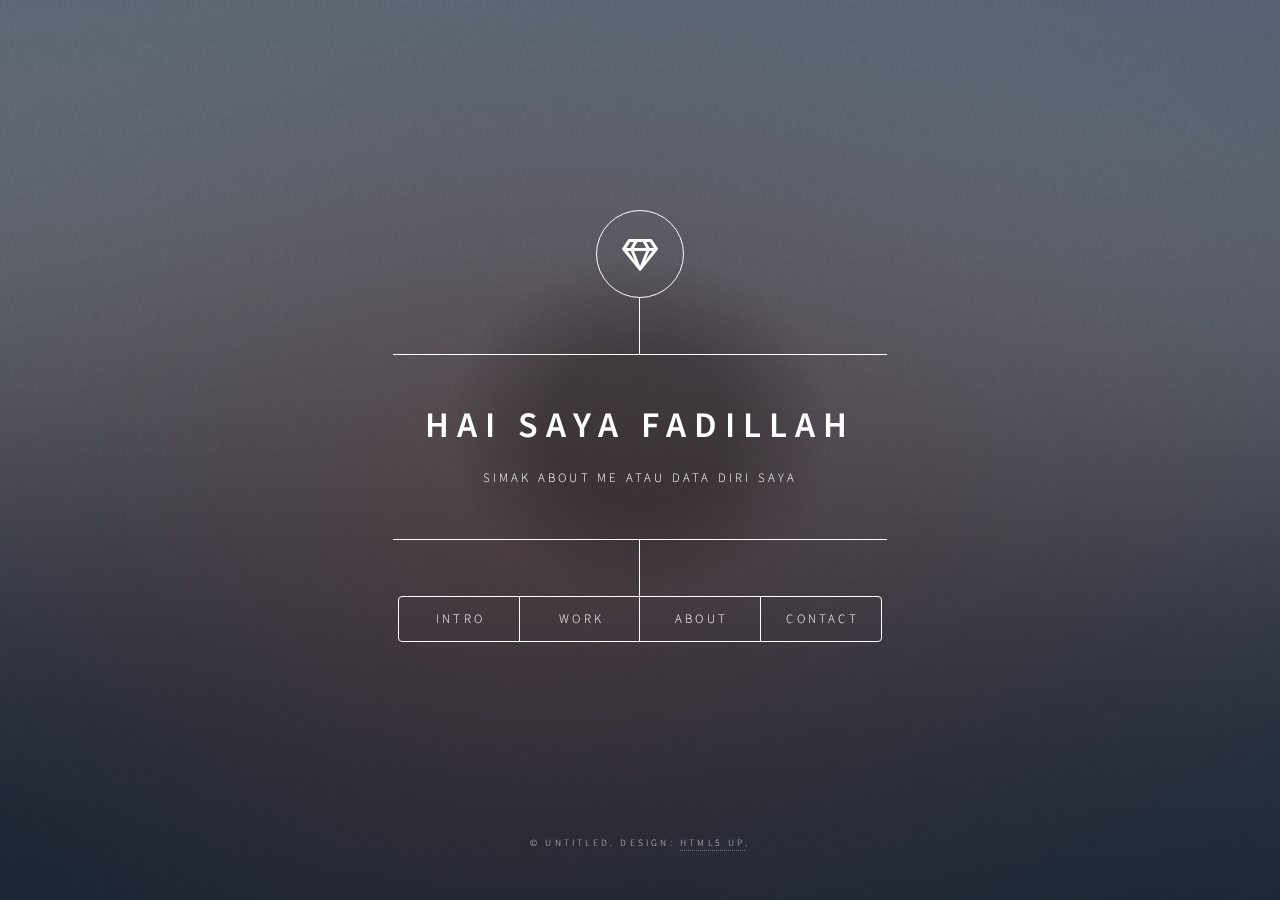
<file: index.html>
<!DOCTYPE HTML>
<!--
	Dimension by HTML5 UP
	html5up.net | @ajlkn
	Free for personal and commercial use under the CCA 3.0 license (html5up.net/license)
-->
<html>
	<head>
		<title>Layout Sederhana</title>
		<meta charset="utf-8" />
		<meta name="viewport" content="width=device-width, initial-scale=1, user-scalable=no" />
		<link rel="stylesheet" href="assets/css/main.css" />
		<noscript><link rel="stylesheet" href="assets/css/noscript.css" /></noscript>
	</head>
	<body class="is-preload">

		<!-- Wrapper -->
			<div id="wrapper">

				<!-- Header -->
					<header id="header">
						<div class="logo">
							<span class="icon fa-gem"></span>
						</div>
						<div class="content">
							<div class="inner">
								<h1>Hai Saya Fadillah</h1>
								<p>Simak About Me atau Data Diri Saya</p>
							</div>
						</div>
						<nav>
							<ul>
								<li><a href="#intro">Intro</a></li>
								<li><a href="#work">Work</a></li>
								<li><a href="#about">About</a></li>
								<li><a href="#contact">Contact</a></li>
								<!--<li><a href="#elements">Elements</a></li>-->
							</ul>
						</nav>
					</header>

				<!-- Main -->
					<div id="main">

						<!-- Intro -->
							<article id="intro">
								<h2 class="major">Intro</h2>
								<span class="image main"><img src="images/about.jpg" alt="" /></span>
								<p >About Me Layanan Untuk Membuat Halaman Profil Secara Online | Dailysocial. Layanan online seperti jejaring sosial, layanan penyimpan foto, blog dan berbagai layanan lain salah satunya fungsinya bisa digunakan untuk menyimpan data pribadi atau sebagai sarana online presence dan berjejaring.
									namun biasanya berbagai layanan ini terpisah-pisah menjadi layanan yang berdiri sendiri. Di dunia internet telah ada beberapa layanan untuk menyatukan semua alamat online yang dimiliki oleh pengguna pada satu tempat, semacam aggregator atau kartu nama online. Salah satu layanan yang pernah dibahas di DailySocial adalah layanan Flavors.me, yang secara sederhana bisa dikatakan sebagai aggregator yang memberikan layanan untuk mengumpulkan berbagai akun yang dipunyai oleh pengguna, mulai dari blog sampai jejaring sosial dan menyatukannnya di satu tempat. Flavors.me juga menyediakan fasilitas, di mana pengguna bisa menambahkan sentuhan artistik, baik berupa foto atau desain lain, tanpa harus memiliki atau membangun web sendiri.
									Kini bertambah lagi layanan yang hampir mirip dengan Flavors.me namun dengan beberapa fasilitas pembeda yang dimilikinya, layanan itu adalah About.me. Saat ini layanan About.me masih bersifat private beta, tetapi kemarin saya telah mendapatkan undangan untuk mencoba layanan ini (terima kasih untuk artikel TheNextWeb), dan ingin membagi pengalaman awal saya dalam menggunakan layanan About.me. Seperti pada layanan Flavors.me, di About.me Anda bisa membuat halaman pribadi semacam kartu nama online di mana Anda bisa mencantumkan berbagai layanan online yang Anda miliki seperti blog, jejaring sosial atau URL dan RSS dalam satu tempat, yang memudahkan orang lain mengenal atau melakukan kontan dengan Anda. Untuk mulai menggunakan About.me, setelah melakukan pendaftaran dan menentukan nama akun Anda, langkah pertama yang bisa dipilih adalah menyiapkan background dari tampilan halaman About.me, ada beberapa pilihan yang telah disediakan atau Anda juga bisa mengunggah pilihan gambar Anda sendiri dengan format JPG, GIF dan PNG dengan ukuran maksimum 5MB. Jika Anda menyukai tampilan polos dan minimalis, pilihan tanpa backround juga tersedia.<p>		
								
							</article>

						<!-- Work -->
							<article id="work">
								<h2 class="major">Work</h2>
								<span class="image main"><img src="images/kerja.jpg" alt="" /></span>
								<h1>Apa itu Pengalaman Kerja</h1>
								<p>Pengalaman kerja adalah suatu kemampuan, pengetahuan dan keterampilan seorang yang diperoleh melalui rentang waktu atau masa kerja yang telah ditempuh untuk pekerjaan tertentu melalui tindakan, reaksi, kecekatan dan berbagai percobaan yang telah dilakukan. Semakin luas pengalaman kerja seseorang, maka semakin terampil seseorang dalam melakukan pekerjaan dan semakin sempurna pula pola berpikir dan sikap dalam bertindak untuk mencapai tujuan yang telah ditetapkan</p>
								<p>Pengalaman kerja menunjukan kemampuan pekerjaan yang pernah dilakukan seseorang dan memberikan peluang yang besar bagi seseorang untuk melakukan pekerjaan yang lebih baik. Banyaknya pengalaman kerja yang dimiliki seseorang pekerja maka orang tersebut akan lebih menguasai pekerjaannya, sehingga dapat menyelesaikan pekerjaannya dengan benar. Hal ini berarti orang tersebut mempunyai efektivitas kerja yang baik. Selain itu, pengalaman kerja akan ikut mematangkan seseorang dalam menghadapi tugas-tugas manajerial yang akan dijalankannya.</p>
							    <p>Setiap pengalaman kerja yang diperoleh seseorang, akan membantunya memberikan keterampilan dan pengetahuan khusus sesuai dengan pekerjaan yang digelutinya. Seseorang yang melakukan jenis pekerjaan tertentu secara berulang-ulang dalam jangka waktu yang cukup lama akan menjadikan dirinya cukup terampil dalam pekerjaan tersebut. Pengalaman merupakan faktor yang penting dalam perkembangan suatu usaha, terutama pekerjaan yang membutuhkan keahlian, kecakapan dan inisiatif dalam berkreasi, sehingga menghasilkan produk yang lebih baik dilihat dari segi kuantitas maupun kualitas.</p>
							</article>

						<!-- About -->
							<article id="about">
								<h2 class="major">About Me</h2>
								<span class="image main"><img src="images/dila.jpg.jpg" alt="" /></span>
								<p>Nama saya Siti Fadillah Rauf dan sering dipanggil Dila. 
								Saya lahir di Gorontalo tepatnya di Limboto tanggal 12 Desember 1999 sebagai anak pertama dari tiga bersaudara.</p>
								Saat ini, saya tinggal bersama orang tua dan kedua adik saya di Cikarang Selatan.
								<p>Ayah saya bernama Nanang Rauf, seorang pekerja di salah satu pabrik yang ada di Cikarang Selatan. dan ibu saya bernama Maryam Abdullah seorang IRT</p>
								<p>Orang Tua saya sudah merantau sejak 2016. Kemudian saya datang ke Cikarang tahun 2018 dengan tujuan untuk melanjutkan Pendidikan.  Sekarang saya kuliah di kampus Universitas Pelita Bangsa, Fakultas Teknik Informatika sudah sampai semester 4.</p>
							</article>

						<!-- Contact -->
							<article id="contact">
								<h2 class="major">Contact</h2>
								<form method="post" action="#">
									<div class="fields">
										<div class="field half">
											<label for="name">Name</label>
											<input type="text" name="name" id="name" />
										</div>
										<div class="field half">
											<label for="email">Email</label>
											<input type="text" name="email" id="email" />
										</div>
										<div class="field">
											<label for="message">Message</label>
											<textarea name="message" id="message" rows="4"></textarea>
										</div>
									</div>
									<ul class="actions">
										<li><input type="submit" value="Send Message" class="primary" /></li>
										<li><input type="reset" value="Reset" /></li>
									</ul>
								</form>
								<ul class="icons">
									<li><a href="#" class="icon brands fa-twitter"><span class="label">Twitter</span></a></li>
									<li><a href="#" class="icon brands fa-facebook-f"><span class="label">Facebook</span></a></li>
									<li><a href="#" class="icon brands fa-instagram"><span class="label">Instagram</span></a></li>
									<li><a href="#" class="icon brands fa-github"><span class="label">GitHub</span></a></li>
								</ul>
							</article>

						<!-- Elements -->
							<article id="elements">
								<h2 class="major">Elements</h2>

								<section>
									<h3 class="major">Text</h3>
									<p>This is <b>bold</b> and this is <strong>strong</strong>. This is <i>italic</i> and this is <em>emphasized</em>.
									This is <sup>superscript</sup> text and this is <sub>subscript</sub> text.
									This is <u>underlined</u> and this is code: <code>for (;;) { ... }</code>. Finally, <a href="#">this is a link</a>.</p>
									<hr />
									<h2>Heading Level 2</h2>
									<h3>Heading Level 3</h3>
									<h4>Heading Level 4</h4>
									<h5>Heading Level 5</h5>
									<h6>Heading Level 6</h6>
									<hr />
									<h4>Blockquote</h4>
									<blockquote>Fringilla nisl. Donec accumsan interdum nisi, quis tincidunt felis sagittis eget tempus euismod. Vestibulum ante ipsum primis in faucibus vestibulum. Blandit adipiscing eu felis iaculis volutpat ac adipiscing accumsan faucibus. Vestibulum ante ipsum primis in faucibus lorem ipsum dolor sit amet nullam adipiscing eu felis.</blockquote>
									<h4>Preformatted</h4>
									<pre><code>i = 0;

while (!deck.isInOrder()) {
    print 'Iteration ' + i;
    deck.shuffle();
    i++;
}

print 'It took ' + i + ' iterations to sort the deck.';</code></pre>
								</section>

								<section>
									<h3 class="major">Lists</h3>

									<h4>Unordered</h4>
									<ul>
										<li>Dolor pulvinar etiam.</li>
										<li>Sagittis adipiscing.</li>
										<li>Felis enim feugiat.</li>
									</ul>

									<h4>Alternate</h4>
									<ul class="alt">
										<li>Dolor pulvinar etiam.</li>
										<li>Sagittis adipiscing.</li>
										<li>Felis enim feugiat.</li>
									</ul>

									<h4>Ordered</h4>
									<ol>
										<li>Dolor pulvinar etiam.</li>
										<li>Etiam vel felis viverra.</li>
										<li>Felis enim feugiat.</li>
										<li>Dolor pulvinar etiam.</li>
										<li>Etiam vel felis lorem.</li>
										<li>Felis enim et feugiat.</li>
									</ol>
									<h4>Icons</h4>
									<ul class="icons">
										<li><a href="#" class="icon brands fa-twitter"><span class="label">Twitter</span></a></li>
										<li><a href="#" class="icon brands fa-facebook-f"><span class="label">Facebook</span></a></li>
										<li><a href="#" class="icon brands fa-instagram"><span class="label">Instagram</span></a></li>
										<li><a href="#" class="icon brands fa-github"><span class="label">Github</span></a></li>
									</ul>

									<h4>Actions</h4>
									<ul class="actions">
										<li><a href="#" class="button primary">Default</a></li>
										<li><a href="#" class="button">Default</a></li>
									</ul>
									<ul class="actions stacked">
										<li><a href="#" class="button primary">Default</a></li>
										<li><a href="#" class="button">Default</a></li>
									</ul>
								</section>

								<section>
									<h3 class="major">Table</h3>
									<h4>Default</h4>
									<div class="table-wrapper">
										<table>
											<thead>
												<tr>
													<th>Name</th>
													<th>Description</th>
													<th>Price</th>
												</tr>
											</thead>
											<tbody>
												<tr>
													<td>Item One</td>
													<td>Ante turpis integer aliquet porttitor.</td>
													<td>29.99</td>
												</tr>
												<tr>
													<td>Item Two</td>
													<td>Vis ac commodo adipiscing arcu aliquet.</td>
													<td>19.99</td>
												</tr>
												<tr>
													<td>Item Three</td>
													<td> Morbi faucibus arcu accumsan lorem.</td>
													<td>29.99</td>
												</tr>
												<tr>
													<td>Item Four</td>
													<td>Vitae integer tempus condimentum.</td>
													<td>19.99</td>
												</tr>
												<tr>
													<td>Item Five</td>
													<td>Ante turpis integer aliquet porttitor.</td>
													<td>29.99</td>
												</tr>
											</tbody>
											<tfoot>
												<tr>
													<td colspan="2"></td>
													<td>100.00</td>
												</tr>
											</tfoot>
										</table>
									</div>

									<h4>Alternate</h4>
									<div class="table-wrapper">
										<table class="alt">
											<thead>
												<tr>
													<th>Name</th>
													<th>Description</th>
													<th>Price</th>
												</tr>
											</thead>
											<tbody>
												<tr>
													<td>Item One</td>
													<td>Ante turpis integer aliquet porttitor.</td>
													<td>29.99</td>
												</tr>
												<tr>
													<td>Item Two</td>
													<td>Vis ac commodo adipiscing arcu aliquet.</td>
													<td>19.99</td>
												</tr>
												<tr>
													<td>Item Three</td>
													<td> Morbi faucibus arcu accumsan lorem.</td>
													<td>29.99</td>
												</tr>
												<tr>
													<td>Item Four</td>
													<td>Vitae integer tempus condimentum.</td>
													<td>19.99</td>
												</tr>
												<tr>
													<td>Item Five</td>
													<td>Ante turpis integer aliquet porttitor.</td>
													<td>29.99</td>
												</tr>
											</tbody>
											<tfoot>
												<tr>
													<td colspan="2"></td>
													<td>100.00</td>
												</tr>
											</tfoot>
										</table>
									</div>
								</section>

								<section>
									<h3 class="major">Buttons</h3>
									<ul class="actions">
										<li><a href="#" class="button primary">Primary</a></li>
										<li><a href="#" class="button">Default</a></li>
									</ul>
									<ul class="actions">
										<li><a href="#" class="button">Default</a></li>
										<li><a href="#" class="button small">Small</a></li>
									</ul>
									<ul class="actions">
										<li><a href="#" class="button primary icon solid fa-download">Icon</a></li>
										<li><a href="#" class="button icon solid fa-download">Icon</a></li>
									</ul>
									<ul class="actions">
										<li><span class="button primary disabled">Disabled</span></li>
										<li><span class="button disabled">Disabled</span></li>
									</ul>
								</section>

								<section>
									<h3 class="major">Form</h3>
									<form method="post" action="#">
										<div class="fields">
											<div class="field half">
												<label for="demo-name">Name</label>
												<input type="text" name="demo-name" id="demo-name" value="" placeholder="Jane Doe" />
											</div>
											<div class="field half">
												<label for="demo-email">Email</label>
												<input type="email" name="demo-email" id="demo-email" value="" placeholder="jane@untitled.tld" />
											</div>
											<div class="field">
												<label for="demo-category">Category</label>
												<select name="demo-category" id="demo-category">
													<option value="">-</option>
													<option value="1">Manufacturing</option>
													<option value="1">Shipping</option>
													<option value="1">Administration</option>
													<option value="1">Human Resources</option>
												</select>
											</div>
											<div class="field half">
												<input type="radio" id="demo-priority-low" name="demo-priority" checked>
												<label for="demo-priority-low">Low</label>
											</div>
											<div class="field half">
												<input type="radio" id="demo-priority-high" name="demo-priority">
												<label for="demo-priority-high">High</label>
											</div>
											<div class="field half">
												<input type="checkbox" id="demo-copy" name="demo-copy">
												<label for="demo-copy">Email me a copy</label>
											</div>
											<div class="field half">
												<input type="checkbox" id="demo-human" name="demo-human" checked>
												<label for="demo-human">Not a robot</label>
											</div>
											<div class="field">
												<label for="demo-message">Message</label>
												<textarea name="demo-message" id="demo-message" placeholder="Enter your message" rows="6"></textarea>
											</div>
										</div>
										<ul class="actions">
											<li><input type="submit" value="Send Message" class="primary" /></li>
											<li><input type="reset" value="Reset" /></li>
										</ul>
									</form>
								</section>

							</article>

					</div>

				<!-- Footer -->
					<footer id="footer">
						<p class="copyright">&copy; Untitled. Design: <a href="https://html5up.net">HTML5 UP</a>.</p>
					</footer>

			</div>

		<!-- BG -->
			<div id="bg"></div>

		<!-- Scripts -->
			<script src="assets/js/jquery.min.js"></script>
			<script src="assets/js/browser.min.js"></script>
			<script src="assets/js/breakpoints.min.js"></script>
			<script src="assets/js/util.js"></script>
			<script src="assets/js/main.js"></script>

	</body>
</html>
</file>
<file: assets/css/noscript.css>
/*
	Dimension by HTML5 UP
	html5up.net | @ajlkn
	Free for personal and commercial use under the CCA 3.0 license (html5up.net/license)
*/

/* BG */

	body.is-preload #bg:before {
		background-color: transparent;
	}

/* Header */

	body.is-preload #header {
		-moz-filter: none;
		-webkit-filter: none;
		-ms-filter: none;
		filter: none;
	}

		body.is-preload #header > * {
			opacity: 1;
		}

		body.is-preload #header .content .inner {
			max-height: none;
			padding: 3rem 2rem;
			opacity: 1;
		}

/* Main */

	#main article {
		opacity: 1;
		margin: 4rem 0 0 0;
	}
</file>
<file: assets/css/main.css>
@import url(fontawesome-all.min.css);
@import url("https://fonts.googleapis.com/css?family=Source+Sans+Pro:300italic,600italic,300,600");

/*
	Dimension by HTML5 UP
	html5up.net | @ajlkn
	Free for personal and commercial use under the CCA 3.0 license (html5up.net/license)
*/

html, body, div, span, applet, object,
iframe, h1, h2, h3, h4, h5, h6, p, blockquote,
pre, a, abbr, acronym, address, big, cite,
code, del, dfn, em, img, ins, kbd, q, s, samp,
small, strike, strong, sub, sup, tt, var, b,
u, i, center, dl, dt, dd, ol, ul, li, fieldset,
form, label, legend, table, caption, tbody,
tfoot, thead, tr, th, td, article, aside,
canvas, details, embed, figure, figcaption,
footer, header, hgroup, menu, nav, output, ruby,
section, summary, time, mark, audio, video {
	margin: 0;
	padding: 0;
	border: 0;
	font-size: 100%;
	font: inherit;
	vertical-align: baseline;}

article, aside, details, figcaption, figure,
footer, header, hgroup, menu, nav, section {
	display: block;}

body {
	line-height: 1;
}

ol, ul {
	list-style: none;
}

blockquote, q {
	quotes: none;
}

	blockquote:before, blockquote:after, q:before, q:after {
		content: '';
		content: none;
	}

table {
	border-collapse: collapse;
	border-spacing: 0;
}

body {
	-webkit-text-size-adjust: none;
}

mark {
	background-color: transparent;
	color: inherit;
}

input::-moz-focus-inner {
	border: 0;
	padding: 0;
}

input, select, textarea {
	-moz-appearance: none;
	-webkit-appearance: none;
	-ms-appearance: none;
	appearance: none;
}

/* Basic */

	@-ms-viewport {
		width: device-width;
	}

	@media screen and (max-width: 480px) {

		html, body {
			min-width: 320px;
		}

	}

	html {
		box-sizing: border-box;
	}

	*, *:before, *:after {
		box-sizing: inherit;
	}

	body {
		background: #1b1f22;
	}

		body.is-preload *, body.is-preload *:before, body.is-preload *:after {
			-moz-animation: none !important;
			-webkit-animation: none !important;
			-ms-animation: none !important;
			animation: none !important;
			-moz-transition: none !important;
			-webkit-transition: none !important;
			-ms-transition: none !important;
			transition: none !important;
		}

/* Type */

	html {
		font-size: 16pt;
	}

		@media screen and (max-width: 1680px) {

			html {
				font-size: 12pt;
			}

		}

		@media screen and (max-width: 736px) {

			html {
				font-size: 11pt;
			}

		}

		@media screen and (max-width: 360px) {

			html {
				font-size: 10pt;
			}

		}

	body, input, select, textarea {
		color: #ffffff;
		font-family: "Source Sans Pro", sans-serif;
		font-weight: 300;
		font-size: 1rem;
		line-height: 1.65;
	}

	a {
		-moz-transition: color 0.2s ease-in-out, background-color 0.2s ease-in-out, border-bottom-color 0.2s ease-in-out;
		-webkit-transition: color 0.2s ease-in-out, background-color 0.2s ease-in-out, border-bottom-color 0.2s ease-in-out;
		-ms-transition: color 0.2s ease-in-out, background-color 0.2s ease-in-out, border-bottom-color 0.2s ease-in-out;
		transition: color 0.2s ease-in-out, background-color 0.2s ease-in-out, border-bottom-color 0.2s ease-in-out;
		border-bottom: dotted 1px rgba(255, 255, 255, 0.5);
		text-decoration: none;
		color: inherit;
	}

		a:hover {
			border-bottom-color: transparent;
		}

	strong, b {
		color: #ffffff;
		font-weight: 600;
	}

	em, i {
		font-style: italic;
	}

	p {
		margin: 0 0 2rem 0;
	}

	h1, h2, h3, h4, h5, h6 {
		color: #ffffff;
		font-weight: 600;
		line-height: 1.5;
		margin: 0 0 1rem 0;
		text-transform: uppercase;
		letter-spacing: 0.2rem;
	}

		h1 a, h2 a, h3 a, h4 a, h5 a, h6 a {
			color: inherit;
			text-decoration: none;
		}

		h1.major, h2.major, h3.major, h4.major, h5.major, h6.major {
			border-bottom: solid 1px #ffffff;
			width: -moz-max-content;
			width: -webkit-max-content;
			width: -ms-max-content;
			width: max-content;
			padding-bottom: 0.5rem;
			margin: 0 0 2rem 0;
		}

	h1 {
		font-size: 2.25rem;
		line-height: 1.3;
		letter-spacing: 0.5rem;
	}

	h2 {
		font-size: 1.5rem;
		line-height: 1.4;
		letter-spacing: 0.5rem;
	}

	h3 {
		font-size: 1rem;
	}

	h4 {
		font-size: 0.8rem;
	}

	h5 {
		font-size: 0.7rem;
	}

	h6 {
		font-size: 0.6rem;
	}

	@media screen and (max-width: 736px) {

		h1 {
			font-size: 1.75rem;
			line-height: 1.4;
		}

		h2 {
			font-size: 1.25em;
			line-height: 1.5;
		}

	}

	sub {
		font-size: 0.8rem;
		position: relative;
		top: 0.5rem;
	}

	sup {
		font-size: 0.8rem;
		position: relative;
		top: -0.5rem;
	}

	blockquote {
		border-left: solid 4px #ffffff;
		font-style: italic;
		margin: 0 0 2rem 0;
		padding: 0.5rem 0 0.5rem 2rem;
	}

	code {
		background: rgba(255, 255, 255, 0.075);
		border-radius: 4px;
		font-family: "Courier New", monospace;
		font-size: 0.9rem;
		margin: 0 0.25rem;
		padding: 0.25rem 0.65rem;
	}

	pre {
		-webkit-overflow-scrolling: touch;
		font-family: "Courier New", monospace;
		font-size: 0.9rem;
		margin: 0 0 2rem 0;
	}

		pre code {
			display: block;
			line-height: 1.75;
			padding: 1rem 1.5rem;
			overflow-x: auto;
		}

	hr {
		border: 0;
		border-bottom: solid 1px #ffffff;
		margin: 2.75rem 0;
	}

	.align-left {
		text-align: left;
	}

	.align-center {
		text-align: center;
	}

	.align-right {
		text-align: right;
	}

/* Form */

	form {
		margin: 0 0 2rem 0;
	}

		form > :last-child {
			margin-bottom: 0;
		}

		form > .fields {
			display: -moz-flex;
			display: -webkit-flex;
			display: -ms-flex;
			display: flex;
			-moz-flex-wrap: wrap;
			-webkit-flex-wrap: wrap;
			-ms-flex-wrap: wrap;
			flex-wrap: wrap;
			width: calc(100% + 3rem);
			margin: -1.5rem 0 2rem -1.5rem;
		}

			form > .fields > .field {
				-moz-flex-grow: 0;
				-webkit-flex-grow: 0;
				-ms-flex-grow: 0;
				flex-grow: 0;
				-moz-flex-shrink: 0;
				-webkit-flex-shrink: 0;
				-ms-flex-shrink: 0;
				flex-shrink: 0;
				padding: 1.5rem 0 0 1.5rem;
				width: calc(100% - 1.5rem);
			}

				form > .fields > .field.half {
					width: calc(50% - 0.75rem);
				}

				form > .fields > .field.third {
					width: calc(100%/3 - 0.5rem);
				}

				form > .fields > .field.quarter {
					width: calc(25% - 0.375rem);
				}

		@media screen and (max-width: 480px) {

			form > .fields {
				width: calc(100% + 3rem);
				margin: -1.5rem 0 2rem -1.5rem;
			}

				form > .fields > .field {
					padding: 1.5rem 0 0 1.5rem;
					width: calc(100% - 1.5rem);
				}

					form > .fields > .field.half {
						width: calc(100% - 1.5rem);
					}

					form > .fields > .field.third {
						width: calc(100% - 1.5rem);
					}

					form > .fields > .field.quarter {
						width: calc(100% - 1.5rem);
					}

		}

	label {
		color: #ffffff;
		display: block;
		font-size: 0.8rem;
		font-weight: 300;
		letter-spacing: 0.2rem;
		line-height: 1.5;
		margin: 0 0 1rem 0;
		text-transform: uppercase;
	}

	input[type="text"],
	input[type="password"],
	input[type="email"],
	input[type="tel"],
	select,
	textarea {
		-moz-appearance: none;
		-webkit-appearance: none;
		-ms-appearance: none;
		appearance: none;
		-moz-transition: border-color 0.2s ease-in-out, box-shadow 0.2s ease-in-out, background-color 0.2s ease-in-out;
		-webkit-transition: border-color 0.2s ease-in-out, box-shadow 0.2s ease-in-out, background-color 0.2s ease-in-out;
		-ms-transition: border-color 0.2s ease-in-out, box-shadow 0.2s ease-in-out, background-color 0.2s ease-in-out;
		transition: border-color 0.2s ease-in-out, box-shadow 0.2s ease-in-out, background-color 0.2s ease-in-out;
		background-color: transparent;
		border-radius: 4px;
		border: solid 1px #ffffff;
		color: inherit;
		display: block;
		outline: 0;
		padding: 0 1rem;
		text-decoration: none;
		width: 100%;
	}

		input[type="text"]:invalid,
		input[type="password"]:invalid,
		input[type="email"]:invalid,
		input[type="tel"]:invalid,
		select:invalid,
		textarea:invalid {
			box-shadow: none;
		}

		input[type="text"]:focus,
		input[type="password"]:focus,
		input[type="email"]:focus,
		input[type="tel"]:focus,
		select:focus,
		textarea:focus {
			background: rgba(255, 255, 255, 0.075);
			border-color: #ffffff;
			box-shadow: 0 0 0 1px #ffffff;
		}

	select {
		background-image: url("data:image/svg+xml;charset=utf8,%3Csvg xmlns='http://www.w3.org/2000/svg' width='40' height='40' preserveAspectRatio='none' viewBox='0 0 40 40'%3E%3Cpath d='M9.4,12.3l10.4,10.4l10.4-10.4c0.2-0.2,0.5-0.4,0.9-0.4c0.3,0,0.6,0.1,0.9,0.4l3.3,3.3c0.2,0.2,0.4,0.5,0.4,0.9 c0,0.4-0.1,0.6-0.4,0.9L20.7,31.9c-0.2,0.2-0.5,0.4-0.9,0.4c-0.3,0-0.6-0.1-0.9-0.4L4.3,17.3c-0.2-0.2-0.4-0.5-0.4-0.9 c0-0.4,0.1-0.6,0.4-0.9l3.3-3.3c0.2-0.2,0.5-0.4,0.9-0.4S9.1,12.1,9.4,12.3z' fill='%23ffffff' /%3E%3C/svg%3E");
		background-size: 1.25rem;
		background-repeat: no-repeat;
		background-position: calc(100% - 1rem) center;
		height: 2.75rem;
		padding-right: 2.75rem;
		text-overflow: ellipsis;
	}

		select option {
			color: #ffffff;
			background: #1b1f22;
		}

		select:focus::-ms-value {
			background-color: transparent;
		}

		select::-ms-expand {
			display: none;
		}

	input[type="text"],
	input[type="password"],
	input[type="email"],
	select {
		height: 2.75rem;
	}

	textarea {
		padding: 0.75rem 1rem;
	}

	input[type="checkbox"],
	input[type="radio"] {
		-moz-appearance: none;
		-webkit-appearance: none;
		-ms-appearance: none;
		appearance: none;
		display: block;
		float: left;
		margin-right: -2rem;
		opacity: 0;
		width: 1rem;
		z-index: -1;
	}

		input[type="checkbox"] + label,
		input[type="radio"] + label {
			text-decoration: none;
			-moz-user-select: none;
			-webkit-user-select: none;
			-ms-user-select: none;
			user-select: none;
			color: #ffffff;
			cursor: pointer;
			display: inline-block;
			font-size: 0.8rem;
			font-weight: 300;
			margin: 0 0 0.5rem 0;
			padding-left: 2.65rem;
			padding-right: 0.75rem;
			position: relative;
		}

			input[type="checkbox"] + label:before,
			input[type="radio"] + label:before {
				-moz-osx-font-smoothing: grayscale;
				-webkit-font-smoothing: antialiased;
				display: inline-block;
				font-style: normal;
				font-variant: normal;
				text-rendering: auto;
				line-height: 1;
				text-transform: none !important;
				font-family: 'Font Awesome 5 Free';
				font-weight: 900;
			}

			input[type="checkbox"] + label:before,
			input[type="radio"] + label:before {
				-moz-transition: border-color 0.2s ease-in-out, box-shadow 0.2s ease-in-out, background-color 0.2s ease-in-out;
				-webkit-transition: border-color 0.2s ease-in-out, box-shadow 0.2s ease-in-out, background-color 0.2s ease-in-out;
				-ms-transition: border-color 0.2s ease-in-out, box-shadow 0.2s ease-in-out, background-color 0.2s ease-in-out;
				transition: border-color 0.2s ease-in-out, box-shadow 0.2s ease-in-out, background-color 0.2s ease-in-out;
				border-radius: 4px;
				border: solid 1px #ffffff;
				content: '';
				display: inline-block;
				height: 1.65rem;
				left: 0;
				line-height: 1.65rem;
				position: absolute;
				text-align: center;
				top: -0.15rem;
				width: 1.65rem;
			}

		input[type="checkbox"]:checked + label:before,
		input[type="radio"]:checked + label:before {
			background: #ffffff !important;
			border-color: #ffffff !important;
			color: #1b1f22;
			content: '\f00c';
		}

		input[type="checkbox"]:focus + label:before,
		input[type="radio"]:focus + label:before {
			background: rgba(255, 255, 255, 0.075);
			border-color: #ffffff;
			box-shadow: 0 0 0 1px #ffffff;
		}

	input[type="checkbox"] + label:before {
		border-radius: 4px;
	}

	input[type="radio"] + label:before {
		border-radius: 100%;
	}

	::-webkit-input-placeholder {
		color: rgba(255, 255, 255, 0.5) !important;
		opacity: 1.0;
	}

	:-moz-placeholder {
		color: rgba(255, 255, 255, 0.5) !important;
		opacity: 1.0;
	}

	::-moz-placeholder {
		color: rgba(255, 255, 255, 0.5) !important;
		opacity: 1.0;
	}

	:-ms-input-placeholder {
		color: rgba(255, 255, 255, 0.5) !important;
		opacity: 1.0;
	}

	.formerize-placeholder {
		color: rgba(255, 255, 255, 0.5) !important;
		opacity: 1.0;
	}

/* Box */

	.box {
		border-radius: 4px;
		border: solid 1px #ffffff;
		margin-bottom: 2rem;
		padding: 1.5em;
	}

		.box > :last-child,
		.box > :last-child > :last-child,
		.box > :last-child > :last-child > :last-child {
			margin-bottom: 0;
		}

		.box.alt {
			border: 0;
			border-radius: 0;
			padding: 0;
		}

/* Icon */

	.icon {
		text-decoration: none;
		border-bottom: none;
		position: relative;
	}

		.icon:before {
			-moz-osx-font-smoothing: grayscale;
			-webkit-font-smoothing: antialiased;
			display: inline-block;
			font-style: normal;
			font-variant: normal;
			text-rendering: auto;
			line-height: 1;
			text-transform: none !important;
			font-family: 'Font Awesome 5 Free';
			font-weight: 400;
		}

		.icon > .label {
			display: none;
		}

		.icon:before {
			line-height: inherit;
		}

		.icon.solid:before {
			font-weight: 900;
		}

		.icon.brands:before {
			font-family: 'Font Awesome 5 Brands';
		}

/* Image */

	.image {
		border-radius: 4px;
		border: 0;
		display: inline-block;
		position: relative;
	}

		.image:before {
			pointer-events: none;
			background-image: url("../../images/overlay.png");
			background-color: rgba(19, 21, 25, 0.5);
			border-radius: 4px;
			content: '';
			display: block;
			height: 100%;
			left: 0;
			opacity: 0.5;
			position: absolute;
			top: 0;
			width: 100%;
		}

		.image img {
			border-radius: 4px;
			display: block;
		}

		.image.left, .image.right {
			max-width: 40%;
		}

			.image.left img, .image.right img {
				width: 100%;
			}

		.image.left {
			float: left;
			padding: 0 1.5em 1em 0;
			top: 0.25em;
		}

		.image.right {
			float: right;
			padding: 0 0 1em 1.5em;
			top: 0.25em;
		}

		.image.fit {
			display: block;
			margin: 0 0 2rem 0;
			width: 100%;
		}

			.image.fit img {
				width: 100%;
			}

		.image.main {
			display: block;
			margin: 2.5rem 0;
			width: 100%;
		}

			.image.main img {
				width: 100%;
			}

		@media screen and (max-width: 736px) {

			.image.main {
				margin: 2rem 0;
			}

		}

		@media screen and (max-width: 480px) {

			.image.main {
				margin: 1.5rem 0;
			}

		}

/* List */

	ol {
		list-style: decimal;
		margin: 0 0 2rem 0;
		padding-left: 1.25em;
	}

		ol li {
			padding-left: 0.25em;
		}

	ul {
		list-style: disc;
		margin: 0 0 2rem 0;
		padding-left: 1em;
	}

		ul li {
			padding-left: 0.5em;
		}

		ul.alt {
			list-style: none;
			padding-left: 0;
		}

			ul.alt li {
				border-top: solid 1px #ffffff;
				padding: 0.5em 0;
			}

				ul.alt li:first-child {
					border-top: 0;
					padding-top: 0;
				}

	dl {
		margin: 0 0 2rem 0;
	}

		dl dt {
			display: block;
			font-weight: 600;
			margin: 0 0 1rem 0;
		}

		dl dd {
			margin-left: 2rem;
		}

/* Actions */

	ul.actions {
		display: -moz-flex;
		display: -webkit-flex;
		display: -ms-flex;
		display: flex;
		cursor: default;
		list-style: none;
		margin-left: -1rem;
		padding-left: 0;
	}

		ul.actions li {
			padding: 0 0 0 1rem;
			vertical-align: middle;
		}

		ul.actions.special {
			-moz-justify-content: center;
			-webkit-justify-content: center;
			-ms-justify-content: center;
			justify-content: center;
			width: 100%;
			margin-left: 0;
		}

			ul.actions.special li:first-child {
				padding-left: 0;
			}

		ul.actions.stacked {
			-moz-flex-direction: column;
			-webkit-flex-direction: column;
			-ms-flex-direction: column;
			flex-direction: column;
			margin-left: 0;
		}

			ul.actions.stacked li {
				padding: 1.3rem 0 0 0;
			}

				ul.actions.stacked li:first-child {
					padding-top: 0;
				}

		ul.actions.fit {
			width: calc(100% + 1rem);
		}

			ul.actions.fit li {
				-moz-flex-grow: 1;
				-webkit-flex-grow: 1;
				-ms-flex-grow: 1;
				flex-grow: 1;
				-moz-flex-shrink: 1;
				-webkit-flex-shrink: 1;
				-ms-flex-shrink: 1;
				flex-shrink: 1;
				width: 100%;
			}

				ul.actions.fit li > * {
					width: 100%;
				}

			ul.actions.fit.stacked {
				width: 100%;
			}

		@media screen and (max-width: 480px) {

			ul.actions:not(.fixed) {
				-moz-flex-direction: column;
				-webkit-flex-direction: column;
				-ms-flex-direction: column;
				flex-direction: column;
				margin-left: 0;
				width: 100% !important;
			}

				ul.actions:not(.fixed) li {
					-moz-flex-grow: 1;
					-webkit-flex-grow: 1;
					-ms-flex-grow: 1;
					flex-grow: 1;
					-moz-flex-shrink: 1;
					-webkit-flex-shrink: 1;
					-ms-flex-shrink: 1;
					flex-shrink: 1;
					padding: 1rem 0 0 0;
					text-align: center;
					width: 100%;
				}

					ul.actions:not(.fixed) li > * {
						width: 100%;
					}

					ul.actions:not(.fixed) li:first-child {
						padding-top: 0;
					}

					ul.actions:not(.fixed) li input[type="submit"],
					ul.actions:not(.fixed) li input[type="reset"],
					ul.actions:not(.fixed) li input[type="button"],
					ul.actions:not(.fixed) li button,
					ul.actions:not(.fixed) li .button {
						width: 100%;
					}

						ul.actions:not(.fixed) li input[type="submit"].icon:before,
						ul.actions:not(.fixed) li input[type="reset"].icon:before,
						ul.actions:not(.fixed) li input[type="button"].icon:before,
						ul.actions:not(.fixed) li button.icon:before,
						ul.actions:not(.fixed) li .button.icon:before {
							margin-left: -0.5em;
						}

		}

/* Icons */

	ul.icons {
		cursor: default;
		list-style: none;
		padding-left: 0;
	}

		ul.icons li {
			display: inline-block;
			padding: 0 0.75em 0 0;
		}

			ul.icons li:last-child {
				padding-right: 0;
			}

			ul.icons li a {
				border-radius: 100%;
				box-shadow: inset 0 0 0 1px #ffffff;
				display: inline-block;
				height: 2.25rem;
				line-height: 2.25rem;
				text-align: center;
				width: 2.25rem;
			}

				ul.icons li a:hover {
					background-color: rgba(255, 255, 255, 0.075);
				}

				ul.icons li a:active {
					background-color: rgba(255, 255, 255, 0.175);
				}

/* Table */

	.table-wrapper {
		-webkit-overflow-scrolling: touch;
		overflow-x: auto;
	}

	table {
		margin: 0 0 2rem 0;
		width: 100%;
	}

		table tbody tr {
			border: solid 1px #ffffff;
			border-left: 0;
			border-right: 0;
		}

			table tbody tr:nth-child(2n + 1) {
				background-color: rgba(255, 255, 255, 0.075);
			}

		table td {
			padding: 0.75em 0.75em;
		}

		table th {
			color: #ffffff;
			font-size: 0.9em;
			font-weight: 600;
			padding: 0 0.75em 0.75em 0.75em;
			text-align: left;
		}

		table thead {
			border-bottom: solid 2px #ffffff;
		}

		table tfoot {
			border-top: solid 2px #ffffff;
		}

		table.alt {
			border-collapse: separate;
		}

			table.alt tbody tr td {
				border: solid 1px #ffffff;
				border-left-width: 0;
				border-top-width: 0;
			}

				table.alt tbody tr td:first-child {
					border-left-width: 1px;
				}

			table.alt tbody tr:first-child td {
				border-top-width: 1px;
			}

			table.alt thead {
				border-bottom: 0;
			}

			table.alt tfoot {
				border-top: 0;
			}

/* Button */

	input[type="submit"],
	input[type="reset"],
	input[type="button"],
	button,
	.button {
		-moz-appearance: none;
		-webkit-appearance: none;
		-ms-appearance: none;
		appearance: none;
		-moz-transition: background-color 0.2s ease-in-out, color 0.2s ease-in-out;
		-webkit-transition: background-color 0.2s ease-in-out, color 0.2s ease-in-out;
		-ms-transition: background-color 0.2s ease-in-out, color 0.2s ease-in-out;
		transition: background-color 0.2s ease-in-out, color 0.2s ease-in-out;
		background-color: transparent;
		border-radius: 4px;
		border: 0;
		box-shadow: inset 0 0 0 1px #ffffff;
		color: #ffffff !important;
		cursor: pointer;
		display: inline-block;
		font-size: 0.8rem;
		font-weight: 300;
		height: 2.75rem;
		letter-spacing: 0.2rem;
		line-height: 2.75rem;
		outline: 0;
		padding: 0 1.25rem 0 1.35rem;
		text-align: center;
		text-decoration: none;
		text-transform: uppercase;
		white-space: nowrap;
	}

		input[type="submit"]:hover,
		input[type="reset"]:hover,
		input[type="button"]:hover,
		button:hover,
		.button:hover {
			background-color: rgba(255, 255, 255, 0.075);
		}

		input[type="submit"]:active,
		input[type="reset"]:active,
		input[type="button"]:active,
		button:active,
		.button:active {
			background-color: rgba(255, 255, 255, 0.175);
		}

		input[type="submit"].icon:before,
		input[type="reset"].icon:before,
		input[type="button"].icon:before,
		button.icon:before,
		.button.icon:before {
			margin-right: 0.5em;
		}

		input[type="submit"].fit,
		input[type="reset"].fit,
		input[type="button"].fit,
		button.fit,
		.button.fit {
			width: 100%;
		}

		input[type="submit"].small,
		input[type="reset"].small,
		input[type="button"].small,
		button.small,
		.button.small {
			font-size: 0.6rem;
			height: 2.0625rem;
			line-height: 2.0625rem;
		}

		input[type="submit"].primary,
		input[type="reset"].primary,
		input[type="button"].primary,
		button.primary,
		.button.primary {
			background-color: #ffffff;
			color: #1b1f22 !important;
			font-weight: 600;
		}

		input[type="submit"].disabled, input[type="submit"]:disabled,
		input[type="reset"].disabled,
		input[type="reset"]:disabled,
		input[type="button"].disabled,
		input[type="button"]:disabled,
		button.disabled,
		button:disabled,
		.button.disabled,
		.button:disabled {
			pointer-events: none;
			cursor: default;
			opacity: 0.25;
		}

	input[type="submit"],
	input[type="reset"],
	input[type="button"],
	button {
		line-height: calc(2.75rem - 2px);
	}

/* BG */

	#bg {
		-moz-transform: scale(1.0);
		-webkit-transform: scale(1.0);
		-ms-transform: scale(1.0);
		transform: scale(1.0);
		-webkit-backface-visibility: hidden;
		position: fixed;
		top: 0;
		left: 0;
		width: 100%;
		height: 100vh;
		z-index: 1;
	}

		#bg:before, #bg:after {
			content: '';
			display: block;
			position: absolute;
			top: 0;
			left: 0;
			width: 100%;
			height: 100%;
		}

		#bg:before {
			-moz-transition: background-color 2.5s ease-in-out;
			-webkit-transition: background-color 2.5s ease-in-out;
			-ms-transition: background-color 2.5s ease-in-out;
			transition: background-color 2.5s ease-in-out;
			-moz-transition-delay: 0.75s;
			-webkit-transition-delay: 0.75s;
			-ms-transition-delay: 0.75s;
			transition-delay: 0.75s;
			background-image: linear-gradient(to top, rgba(19, 21, 25, 0.5), rgba(19, 21, 25, 0.5)), url("../../images/overlay.png");
			background-size: auto, 256px 256px;
			background-position: center, center;
			background-repeat: no-repeat, repeat;
			z-index: 2;
		}

		#bg:after {
			-moz-transform: scale(1.125);
			-webkit-transform: scale(1.125);
			-ms-transform: scale(1.125);
			transform: scale(1.125);
			-moz-transition: -moz-transform 0.325s ease-in-out, -moz-filter 0.325s ease-in-out;
			-webkit-transition: -webkit-transform 0.325s ease-in-out, -webkit-filter 0.325s ease-in-out;
			-ms-transition: -ms-transform 0.325s ease-in-out, -ms-filter 0.325s ease-in-out;
			transition: transform 0.325s ease-in-out, filter 0.325s ease-in-out;
			background-image: url("../../images/bg.jpg");
			background-position: center;
			background-size: cover;
			background-repeat: no-repeat;
			z-index: 1;
		}

		body.is-article-visible #bg:after {
			-moz-transform: scale(1.0825);
			-webkit-transform: scale(1.0825);
			-ms-transform: scale(1.0825);
			transform: scale(1.0825);
			-moz-filter: blur(0.2rem);
			-webkit-filter: blur(0.2rem);
			-ms-filter: blur(0.2rem);
			filter: blur(0.2rem);
		}

		body.is-preload #bg:before {
			background-color: #000000;
		}

/* Wrapper */

	#wrapper {
		display: -moz-flex;
		display: -webkit-flex;
		display: -ms-flex;
		display: flex;
		-moz-flex-direction: column;
		-webkit-flex-direction: column;
		-ms-flex-direction: column;
		flex-direction: column;
		-moz-align-items: center;
		-webkit-align-items: center;
		-ms-align-items: center;
		align-items: center;
		-moz-justify-content: space-between;
		-webkit-justify-content: space-between;
		-ms-justify-content: space-between;
		justify-content: space-between;
		position: relative;
		min-height: 100vh;
		width: 100%;
		padding: 4rem 2rem;
		z-index: 3;
	}

		#wrapper:before {
			content: '';
			display: block;
		}

		@media screen and (max-width: 1680px) {

			#wrapper {
				padding: 3rem 2rem;
			}

		}

		@media screen and (max-width: 736px) {

			#wrapper {
				padding: 2rem 1rem;
			}

		}

		@media screen and (max-width: 480px) {

			#wrapper {
				padding: 1rem;
			}

		}

/* Header */

	#header {
		display: -moz-flex;
		display: -webkit-flex;
		display: -ms-flex;
		display: flex;
		-moz-flex-direction: column;
		-webkit-flex-direction: column;
		-ms-flex-direction: column;
		flex-direction: column;
		-moz-align-items: center;
		-webkit-align-items: center;
		-ms-align-items: center;
		align-items: center;
		-moz-transition: -moz-transform 0.325s ease-in-out, -moz-filter 0.325s ease-in-out, opacity 0.325s ease-in-out;
		-webkit-transition: -webkit-transform 0.325s ease-in-out, -webkit-filter 0.325s ease-in-out, opacity 0.325s ease-in-out;
		-ms-transition: -ms-transform 0.325s ease-in-out, -ms-filter 0.325s ease-in-out, opacity 0.325s ease-in-out;
		transition: transform 0.325s ease-in-out, filter 0.325s ease-in-out, opacity 0.325s ease-in-out;
		background-image: -moz-radial-gradient(rgba(0, 0, 0, 0.25) 25%, rgba(0, 0, 0, 0) 55%);
		background-image: -webkit-radial-gradient(rgba(0, 0, 0, 0.25) 25%, rgba(0, 0, 0, 0) 55%);
		background-image: -ms-radial-gradient(rgba(0, 0, 0, 0.25) 25%, rgba(0, 0, 0, 0) 55%);
		background-image: radial-gradient(rgba(0, 0, 0, 0.25) 25%, rgba(0, 0, 0, 0) 55%);
		max-width: 100%;
		text-align: center;
	}

		#header > * {
			-moz-transition: opacity 0.325s ease-in-out;
			-webkit-transition: opacity 0.325s ease-in-out;
			-ms-transition: opacity 0.325s ease-in-out;
			transition: opacity 0.325s ease-in-out;
			position: relative;
			margin-top: 3.5rem;
		}

			#header > *:before {
				content: '';
				display: block;
				position: absolute;
				top: calc(-3.5rem - 1px);
				left: calc(50% - 1px);
				width: 1px;
				height: calc(3.5rem + 1px);
				background: #ffffff;
			}

		#header > :first-child {
			margin-top: 0;
		}

			#header > :first-child:before {
				display: none;
			}

		#header .logo {
			width: 5.5rem;
			height: 5.5rem;
			line-height: 5.5rem;
			border: solid 1px #ffffff;
			border-radius: 100%;
		}

			#header .logo .icon:before {
				font-size: 2rem;
			}

		#header .content {
			border-style: solid;
			border-color: #ffffff;
			border-top-width: 1px;
			border-bottom-width: 1px;
			max-width: 100%;
		}

			#header .content .inner {
				-moz-transition: max-height 0.75s ease, padding 0.75s ease, opacity 0.325s ease-in-out;
				-webkit-transition: max-height 0.75s ease, padding 0.75s ease, opacity 0.325s ease-in-out;
				-ms-transition: max-height 0.75s ease, padding 0.75s ease, opacity 0.325s ease-in-out;
				transition: max-height 0.75s ease, padding 0.75s ease, opacity 0.325s ease-in-out;
				-moz-transition-delay: 0.25s;
				-webkit-transition-delay: 0.25s;
				-ms-transition-delay: 0.25s;
				transition-delay: 0.25s;
				padding: 3rem 2rem;
				max-height: 40rem;
				overflow: hidden;
			}

				#header .content .inner > :last-child {
					margin-bottom: 0;
				}

			#header .content p {
				text-transform: uppercase;
				letter-spacing: 0.2rem;
				font-size: 0.8rem;
				line-height: 2;
			}

		#header nav ul {
			display: -moz-flex;
			display: -webkit-flex;
			display: -ms-flex;
			display: flex;
			margin-bottom: 0;
			list-style: none;
			padding-left: 0;
			border: solid 1px #ffffff;
			border-radius: 4px;
		}

			#header nav ul li {
				padding-left: 0;
				border-left: solid 1px #ffffff;
			}

				#header nav ul li:first-child {
					border-left: 0;
				}

				#header nav ul li a {
					display: block;
					min-width: 7.5rem;
					height: 2.75rem;
					line-height: 2.75rem;
					padding: 0 1.25rem 0 1.45rem;
					text-transform: uppercase;
					letter-spacing: 0.2rem;
					font-size: 0.8rem;
					border-bottom: 0;
				}

					#header nav ul li a:hover {
						background-color: rgba(255, 255, 255, 0.075);
					}

					#header nav ul li a:active {
						background-color: rgba(255, 255, 255, 0.175);
					}

		#header nav.use-middle:after {
			content: '';
			display: block;
			position: absolute;
			top: 0;
			left: calc(50% - 1px);
			width: 1px;
			height: 100%;
			background: #ffffff;
		}

		#header nav.use-middle ul li.is-middle {
			border-left: 0;
		}

		body.is-article-visible #header {
			-moz-transform: scale(0.95);
			-webkit-transform: scale(0.95);
			-ms-transform: scale(0.95);
			transform: scale(0.95);
			-moz-filter: blur(0.1rem);
			-webkit-filter: blur(0.1rem);
			-ms-filter: blur(0.1rem);
			filter: blur(0.1rem);
			opacity: 0;
		}

		body.is-preload #header {
			-moz-filter: blur(0.125rem);
			-webkit-filter: blur(0.125rem);
			-ms-filter: blur(0.125rem);
			filter: blur(0.125rem);
		}

			body.is-preload #header > * {
				opacity: 0;
			}

			body.is-preload #header .content .inner {
				max-height: 0;
				padding-top: 0;
				padding-bottom: 0;
				opacity: 0;
			}

		@media screen and (max-width: 980px) {

			#header .content p br {
				display: none;
			}

		}

		@media screen and (max-width: 736px) {

			#header > * {
				margin-top: 2rem;
			}

				#header > *:before {
					top: calc(-2rem - 1px);
					height: calc(2rem + 1px);
				}

			#header .logo {
				width: 4.75rem;
				height: 4.75rem;
				line-height: 4.75rem;
			}

				#header .logo .icon:before {
					font-size: 1.75rem;
				}

			#header .content .inner {
				padding: 2.5rem 1rem;
			}

			#header .content p {
				line-height: 1.875;
			}

		}

		@media screen and (max-width: 480px) {

			#header {
				padding: 1.5rem 0;
			}

				#header .content .inner {
					padding: 2.5rem 0;
				}

				#header nav ul {
					-moz-flex-direction: column;
					-webkit-flex-direction: column;
					-ms-flex-direction: column;
					flex-direction: column;
					min-width: 10rem;
					max-width: 100%;
				}

					#header nav ul li {
						border-left: 0;
						border-top: solid 1px #ffffff;
					}

						#header nav ul li:first-child {
							border-top: 0;
						}

						#header nav ul li a {
							height: 3rem;
							line-height: 3rem;
							min-width: 0;
							width: 100%;
						}

				#header nav.use-middle:after {
					display: none;
				}

		}

/* Main */

	#main {
		-moz-flex-grow: 1;
		-webkit-flex-grow: 1;
		-ms-flex-grow: 1;
		flex-grow: 1;
		-moz-flex-shrink: 1;
		-webkit-flex-shrink: 1;
		-ms-flex-shrink: 1;
		flex-shrink: 1;
		display: -moz-flex;
		display: -webkit-flex;
		display: -ms-flex;
		display: flex;
		-moz-align-items: center;
		-webkit-align-items: center;
		-ms-align-items: center;
		align-items: center;
		-moz-justify-content: center;
		-webkit-justify-content: center;
		-ms-justify-content: center;
		justify-content: center;
		-moz-flex-direction: column;
		-webkit-flex-direction: column;
		-ms-flex-direction: column;
		flex-direction: column;
		position: relative;
		max-width: 100%;
		z-index: 3;
	}

		#main article {
			-moz-transform: translateY(0.25rem);
			-webkit-transform: translateY(0.25rem);
			-ms-transform: translateY(0.25rem);
			transform: translateY(0.25rem);
			-moz-transition: opacity 0.325s ease-in-out, -moz-transform 0.325s ease-in-out;
			-webkit-transition: opacity 0.325s ease-in-out, -webkit-transform 0.325s ease-in-out;
			-ms-transition: opacity 0.325s ease-in-out, -ms-transform 0.325s ease-in-out;
			transition: opacity 0.325s ease-in-out, transform 0.325s ease-in-out;
			padding: 4.5rem 2.5rem 1.5rem 2.5rem ;
			position: relative;
			width: 40rem;
			max-width: 100%;
			background-color: rgba(27, 31, 34, 0.85);
			border-radius: 4px;
			opacity: 0;
		}

			#main article.active {
				-moz-transform: translateY(0);
				-webkit-transform: translateY(0);
				-ms-transform: translateY(0);
				transform: translateY(0);
				opacity: 1;
			}

			#main article .close {
				display: block;
				position: absolute;
				top: 0;
				right: 0;
				width: 4rem;
				height: 4rem;
				cursor: pointer;
				text-indent: 4rem;
				overflow: hidden;
				white-space: nowrap;
			}

				#main article .close:before {
					-moz-transition: background-color 0.2s ease-in-out;
					-webkit-transition: background-color 0.2s ease-in-out;
					-ms-transition: background-color 0.2s ease-in-out;
					transition: background-color 0.2s ease-in-out;
					content: '';
					display: block;
					position: absolute;
					top: 0.75rem;
					left: 0.75rem;
					width: 2.5rem;
					height: 2.5rem;
					border-radius: 100%;
					background-position: center;
					background-image: url("data:image/svg+xml;charset=utf8,%3Csvg xmlns='http://www.w3.org/2000/svg' xmlns:xlink='http://www.w3.org/1999/xlink' width='20px' height='20px' viewBox='0 0 20 20' zoomAndPan='disable'%3E%3Cstyle%3Eline %7B stroke: %23ffffff%3B stroke-width: 1%3B %7D%3C/style%3E%3Cline x1='2' y1='2' x2='18' y2='18' /%3E%3Cline x1='18' y1='2' x2='2' y2='18' /%3E%3C/svg%3E");
					background-size: 20px 20px;
					background-repeat: no-repeat;
				}

				#main article .close:hover:before {
					background-color: rgba(255, 255, 255, 0.075);
				}

				#main article .close:active:before {
					background-color: rgba(255, 255, 255, 0.175);
				}

		@media screen and (max-width: 736px) {

			#main article {
				padding: 3.5rem 2rem 0.5rem 2rem ;
			}

				#main article .close:before {
					top: 0.875rem;
					left: 0.875rem;
					width: 2.25rem;
					height: 2.25rem;
					background-size: 14px 14px;
				}

		}

		@media screen and (max-width: 480px) {

			#main article {
				padding: 3rem 1.5rem 0.5rem 1.5rem ;
			}

		}

/* Footer */

	#footer {
		-moz-transition: -moz-transform 0.325s ease-in-out, -moz-filter 0.325s ease-in-out, opacity 0.325s ease-in-out;
		-webkit-transition: -webkit-transform 0.325s ease-in-out, -webkit-filter 0.325s ease-in-out, opacity 0.325s ease-in-out;
		-ms-transition: -ms-transform 0.325s ease-in-out, -ms-filter 0.325s ease-in-out, opacity 0.325s ease-in-out;
		transition: transform 0.325s ease-in-out, filter 0.325s ease-in-out, opacity 0.325s ease-in-out;
		width: 100%;
		max-width: 100%;
		margin-top: 2rem;
		text-align: center;
	}

		#footer .copyright {
			letter-spacing: 0.2rem;
			font-size: 0.6rem;
			opacity: 0.75;
			margin-bottom: 0;
			text-transform: uppercase;
		}

		body.is-article-visible #footer {
			-moz-transform: scale(0.95);
			-webkit-transform: scale(0.95);
			-ms-transform: scale(0.95);
			transform: scale(0.95);
			-moz-filter: blur(0.1rem);
			-webkit-filter: blur(0.1rem);
			-ms-filter: blur(0.1rem);
			filter: blur(0.1rem);
			opacity: 0;
		}

		body.is-preload #footer {
			opacity: 0;
		}
</file>
